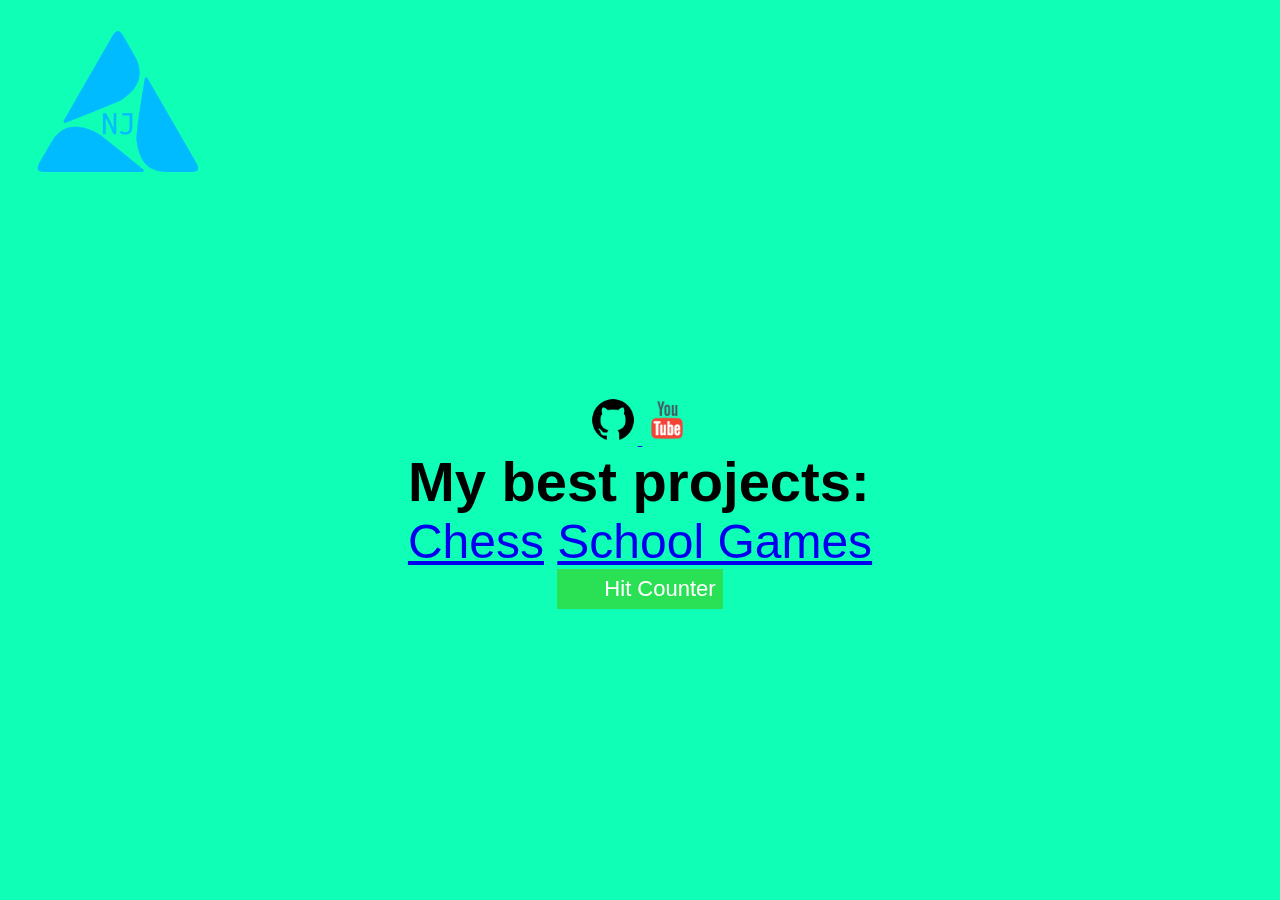
<file: index.html>
<!DOCTYPE html>
<html lang="en">
  <head>
    <meta charset="UTF-8" />
    <meta name="viewport" content="width=device-width, initial-scale=1.0" />
    <title>njberman</title>
  </head>
  <body>
    <pre>Redirecting...</pre>
    <script>
      window.location.href = "/home/index.html";
    </script>
  </body>
</html>
</file>
<file: home/home.css>
@import url('https://fonts.googleapis.com/css2?family=Exo+2&display=swap');

* {
  margin: 0;
  padding: 0;
  box-sizing: border-box;
}

body {
  font-family: sans-serif;
  width: 100vw;
  height: 100vh;
  display: flex;
  justify-content: center;
  align-items: center;
  flex-direction: column;
  user-select: none;
  background-color: #fff;
}

span.title {
  font-size: 2.5rem;
  font-family: 'Exo 2', sans-serif;
  /* font-weight: 900; */
  margin: 1.5rem;
  /* word-spacing: 100px; */
}

span#blinker {
  color: black;
  font-family: sans-serif;
  font-size: larger;
  font-weight: normal;
}


.icon {
  width: 50px;
  height: 50px;
}

#animations {
  width: 100vw;
  height: 100vh;
  display: grid;
  /* grid-template-columns: repeat(100, 1fr);
  grid-template-rows: repeat(100, 1fr); */
  position: fixed;
  top: 0;
  left: 0;
  z-index: -1;
}

.animation {
  background-color: rgb(15, 255, 183);
}

@keyframes fade {
  0% {
    opacity: 1;
  }

  25% {
    opacity: .5;
  }

  50% {
    opacity: 0;
  }

  75% {
    opacity: .5;
  }

  100% {
    opacity: 1;
  }
}
</file>
<file: everything/logo.css>
.logo {
  width: max-content;
  height: max-content;
  position: fixed;
  top: 3vmin;
  left: 3vmin;
}

.logo img {
  width: 20vmin;
  height: auto;
}

@media (max-width: 320px) {
  .logo {
    width: max-content;
    height: max-content;
    position: fixed;
    top: 1vmin;
    left: 1vmin;
  }

  .logo img {
    width: 10vmin;
  }
}
</file>
